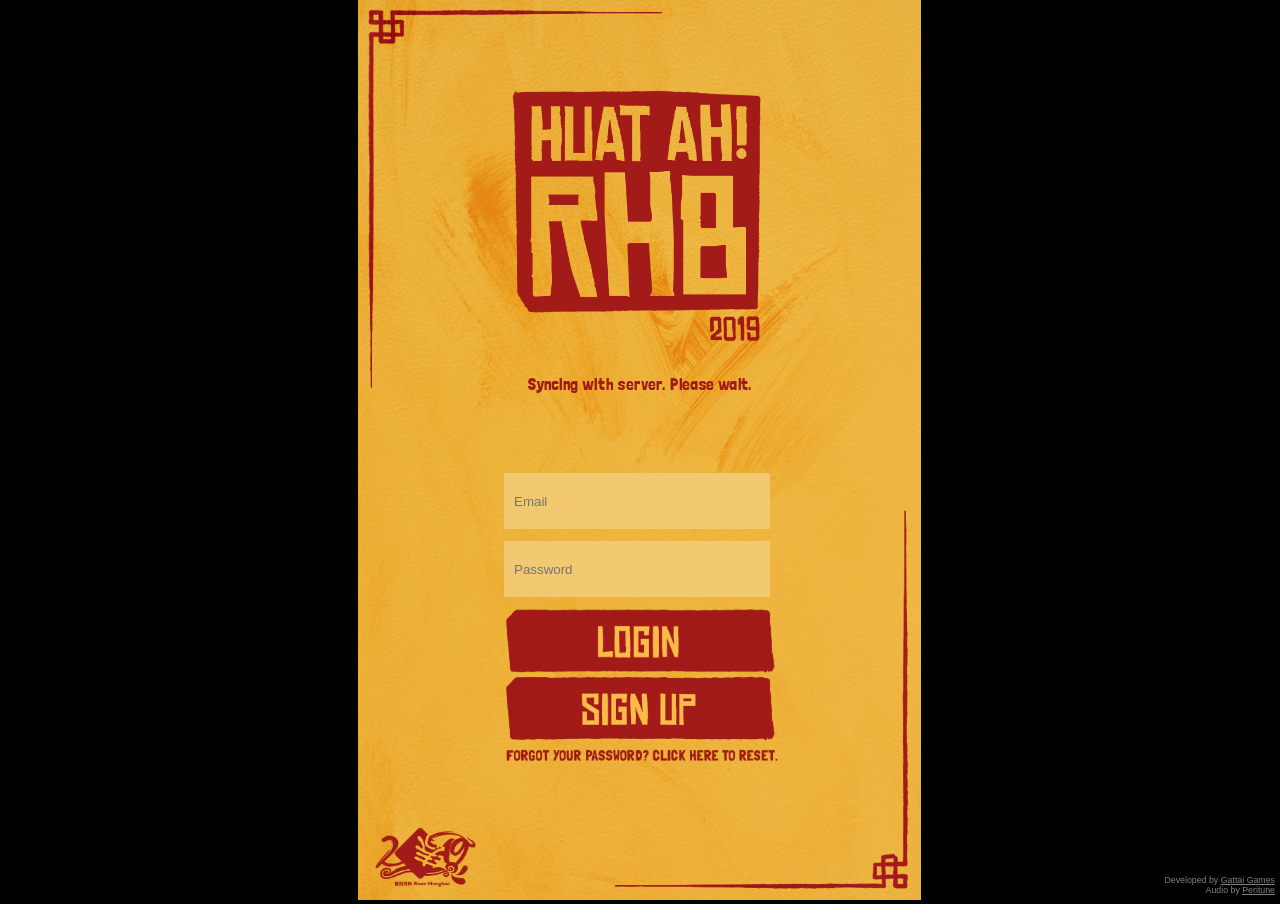
<file: index.html>
﻿<!DOCTYPE html>
<html>
<head>
    <meta charset="UTF-8" />
	<meta http-equiv="X-UA-Compatible" content="IE=edge,chrome=1" />
	<title>Huat Ah RHB!</title>
	
	<!-- Standardised web app manifest -->
	<link rel="manifest" href="appmanifest.json" />
	
	<!-- Allow fullscreen mode on iOS devices. (These are Apple specific meta tags.) -->
	<meta name="viewport" content="width=device-width, initial-scale=1.0, maximum-scale=1.0, minimum-scale=1.0, user-scalable=no, minimal-ui" />
	<meta name="apple-mobile-web-app-capable" content="yes" />
	<meta name="apple-mobile-web-app-status-bar-style" content="black" />
	<link rel="apple-touch-icon" sizes="256x256" href="icon-256.png" />
	<meta name="HandheldFriendly" content="true" />
	
	<!-- Chrome for Android web app tags -->
	<meta name="mobile-web-app-capable" content="yes" />
	<link rel="shortcut icon" sizes="256x256" href="icon-256.png" />

    <!-- All margins and padding must be zero for the canvas to fill the screen. -->
	<style type="text/css">
		* {
			padding: 0;
			margin: 0;
		}
		html, body {
			background: #000;
			color: #fff;
			overflow: hidden;
			touch-action: none;
			-ms-touch-action: none;
		}
		canvas {
			touch-action-delay: none;
			touch-action: none;
			-ms-touch-action: none;
		}
		.credits{
			position: fixed;
			right: 0;
 			bottom: 0;
			padding: 5px;
			font-family: "Arial", sans-serif;
			font-size: 0.55em;
			color: grey;
			text-align: right;
			background-color: black;
		}
		
		.credits a{
			color: grey;
		}
		
		.credits a:hover{
			color: white;
		}		
    </style>
	

</head> 
 
<body> 
	<div id="fb-root"></div>
	
	<script>
	// Issue a warning if trying to preview an exported project on disk.
	(function(){
		// Check for running exported on file protocol
		if (window.location.protocol.substr(0, 4) === "file")
		{
			alert("Exported games won't work until you upload them. (When running on the file:/// protocol, browsers block many features from working for security reasons.)");
		}
	})();
	</script>
	
	<!-- The canvas must be inside a div called c2canvasdiv -->
	<div class="credits">
	Developed by <a href="https://www.gattaigames.com" target="_blank">Gattai Games</a><br>Audio by <a href="https://peritune.com/blog/2017/06/22/chinatown" target="_blank">Peritune</a>
	</div>
	
	<div id="c2canvasdiv">
	
		<!-- The canvas the project will render to.  If you change its ID, don't forget to change the
		ID the runtime looks for in the jQuery events above (ready() and cr_sizeCanvas()). -->
		<canvas id="c2canvas" width="800" height="1280">
			<!-- This text is displayed if the visitor's browser does not support HTML5.
			You can change it, but it is a good idea to link to a description of a browser
			and provide some links to download some popular HTML5-compatible browsers. -->
			<h1>Your browser does not appear to support HTML5.  Try upgrading your browser to the latest version.  <a href="http://www.whatbrowser.org">What is a browser?</a>
			<br/><br/><a href="http://www.microsoft.com/windows/internet-explorer/default.aspx">Microsoft Internet Explorer</a><br/>
			<a href="http://www.mozilla.com/firefox/">Mozilla Firefox</a><br/>
			<a href="http://www.google.com/chrome/">Google Chrome</a><br/>
			<a href="http://www.apple.com/safari/download/">Apple Safari</a></h1>
		</canvas>
		
	</div>
	
	<!-- Pages load faster with scripts at the bottom -->
	
	<!-- Construct 2 exported games require jQuery. -->
	<script src="jquery-2.1.1.min.js"></script>

	<script src="firebase.js"></script>
	<script src="litetween.js"></script>

	
    <!-- The runtime script.  You can rename it, but don't forget to rename the reference here as well.
    This file will have been minified and obfuscated if you enabled "Minify script" during export. -->
	<script src="c2runtime.js"></script>

    <script>
		// Start the Construct 2 project running on window load.
		jQuery(document).ready(function ()
		{			
			// Create new runtime using the c2canvas
			cr_createRuntime("c2canvas");
		});
		
		// Pause and resume on page becoming visible/invisible
		function onVisibilityChanged() {
			if (document.hidden || document.mozHidden || document.webkitHidden || document.msHidden)
				cr_setSuspended(true);
			else
				cr_setSuspended(false);
		};
		
		document.addEventListener("visibilitychange", onVisibilityChanged, false);
		document.addEventListener("mozvisibilitychange", onVisibilityChanged, false);
		document.addEventListener("webkitvisibilitychange", onVisibilityChanged, false);
		document.addEventListener("msvisibilitychange", onVisibilityChanged, false);
		
		function OnRegisterSWError(e)
		{
			console.warn("Failed to register service worker: ", e);
		};
		
		// Runtime calls this global method when ready to start caching (i.e. after startup).
		// This registers the service worker which caches resources for offline support.
		window.C2_RegisterSW = function C2_RegisterSW()
		{
			if (!navigator.serviceWorker)
				return;		// no SW support, ignore call
			
			try {
				navigator.serviceWorker.register("sw.js", { scope: "./" })
				.then(function (reg)
				{
					console.log("Registered service worker on " + reg.scope);
				})
				.catch(OnRegisterSWError);
			}
			catch (e)
			{
				OnRegisterSWError(e);
			}
		};
    </script>
</body> 
</html>
</file>
